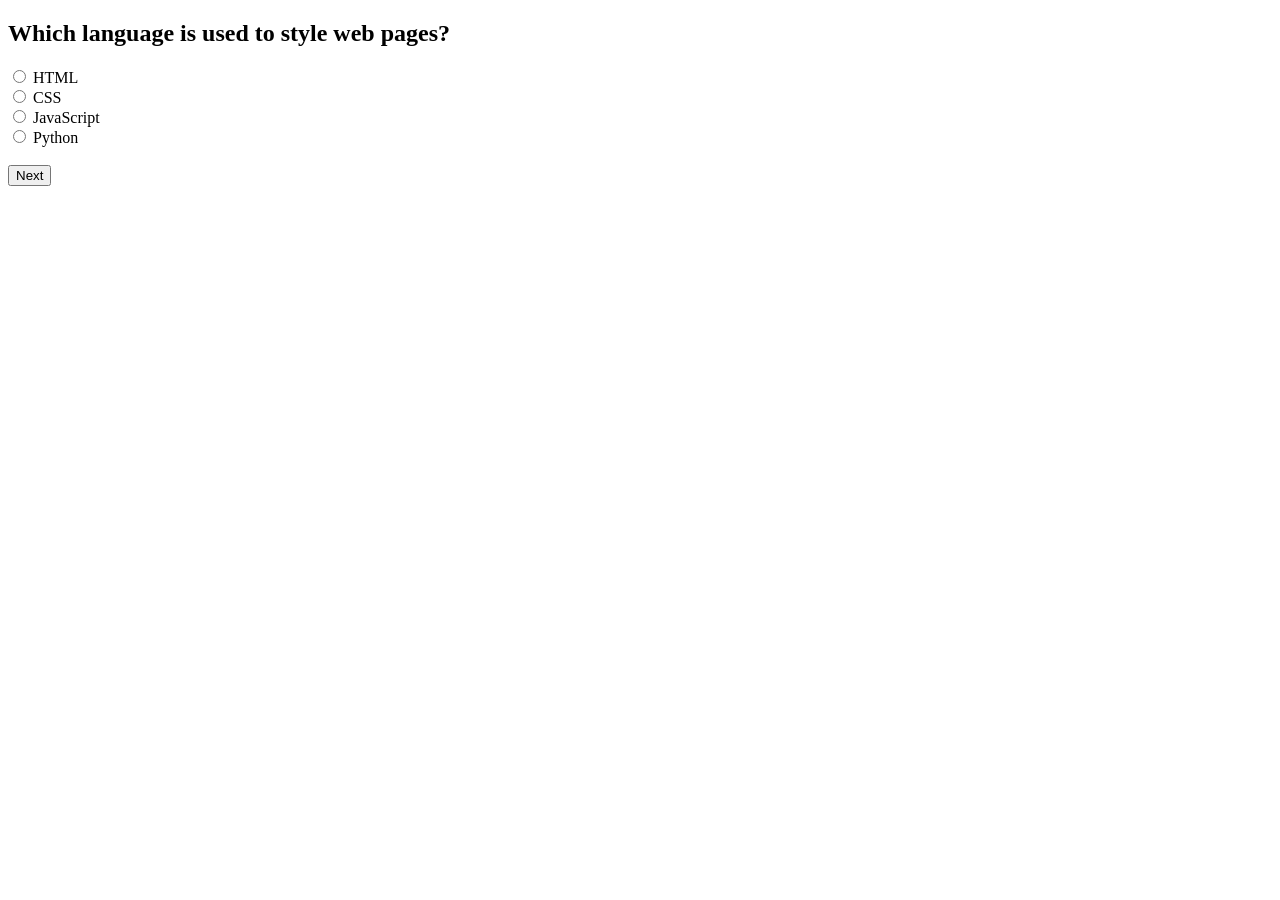
<file: MachineTestonJs/quiz/index.html>
<!DOCTYPE html>
<html lang="en">
<head>
    <meta charset="UTF-8">
    <meta name="viewport" content="width=device-width, initial-scale=1.0">
    <title>Quiz App</title>
</head>
<body>

<div id="question"></div>

<script src="script.js"></script>

</body>
</html>
</file>
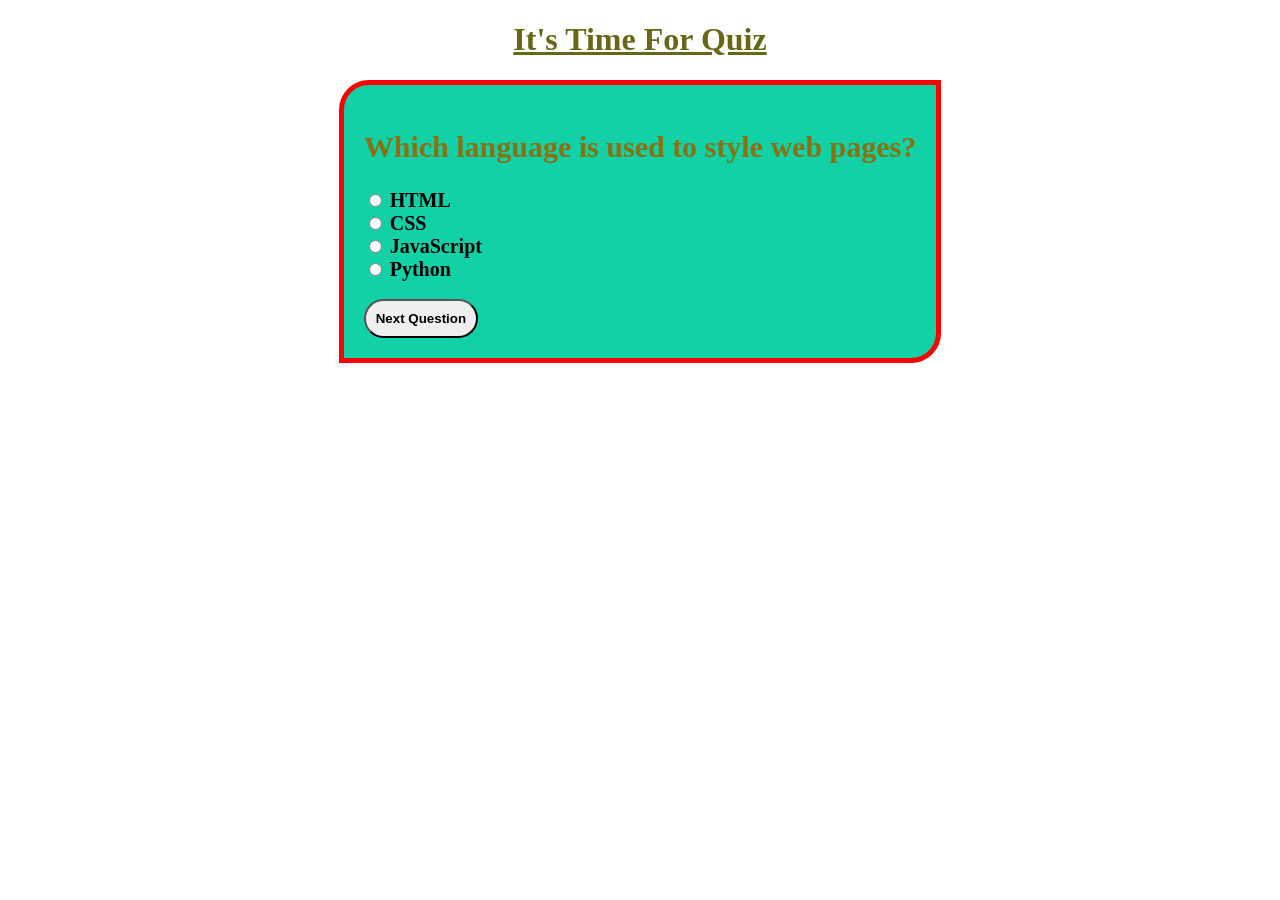
<file: MachineTestonJs/test-Quiz/index.html>
<!DOCTYPE html>
<html lang="en">
<head>
    <meta charset="UTF-8">
    <meta name="viewport" content="width=device-width, initial-scale=1.0">
    <title>Quiz App</title>
    <link rel="stylesheet" href="style.css">
</head>
<body>
    <div class="main-div">
        <h1>It's Time For Quiz</h1>
        <div id="question"></div></div>
    <script src="script.js"></script>
</body>
</html>
</file>
<file: MachineTestonJs/test-Quiz/style.css>
body{
    padding: 0;
    margin: 0;
}
.main-div{
    display: flex;
    flex-direction: column;
    justify-content: center;
    align-items: center;
}
.main-div h1{
    text-decoration: underline;
    color: rgb(103, 103, 22);
}
#question{
 background-color: rgb(18, 209, 167);
 padding: 20px;
 border: 5px solid red;
 border-radius: 30px 0 30px 0;
}
.nextBtn{
    padding: 10px;
    border-radius: 20px;
    font-weight: bold;
    cursor: pointer;
}
.nextBtn:hover{
    background-color: blue;
    color: aliceblue;
}
.label{
    font-size: 20px;
    font-weight: bold;
}
.para{
    color: rgba(145, 105, 6, 0.943);
    font-size: 30px;
}
.successDiv{
   color: red;
}
.successDiv h2{
    text-align: center;
    font-size: 30px;
}
.successDiv p{
    color: green;
    text-align: center;
    font-weight: bold;
    font-size: 40px;
}
</file>
